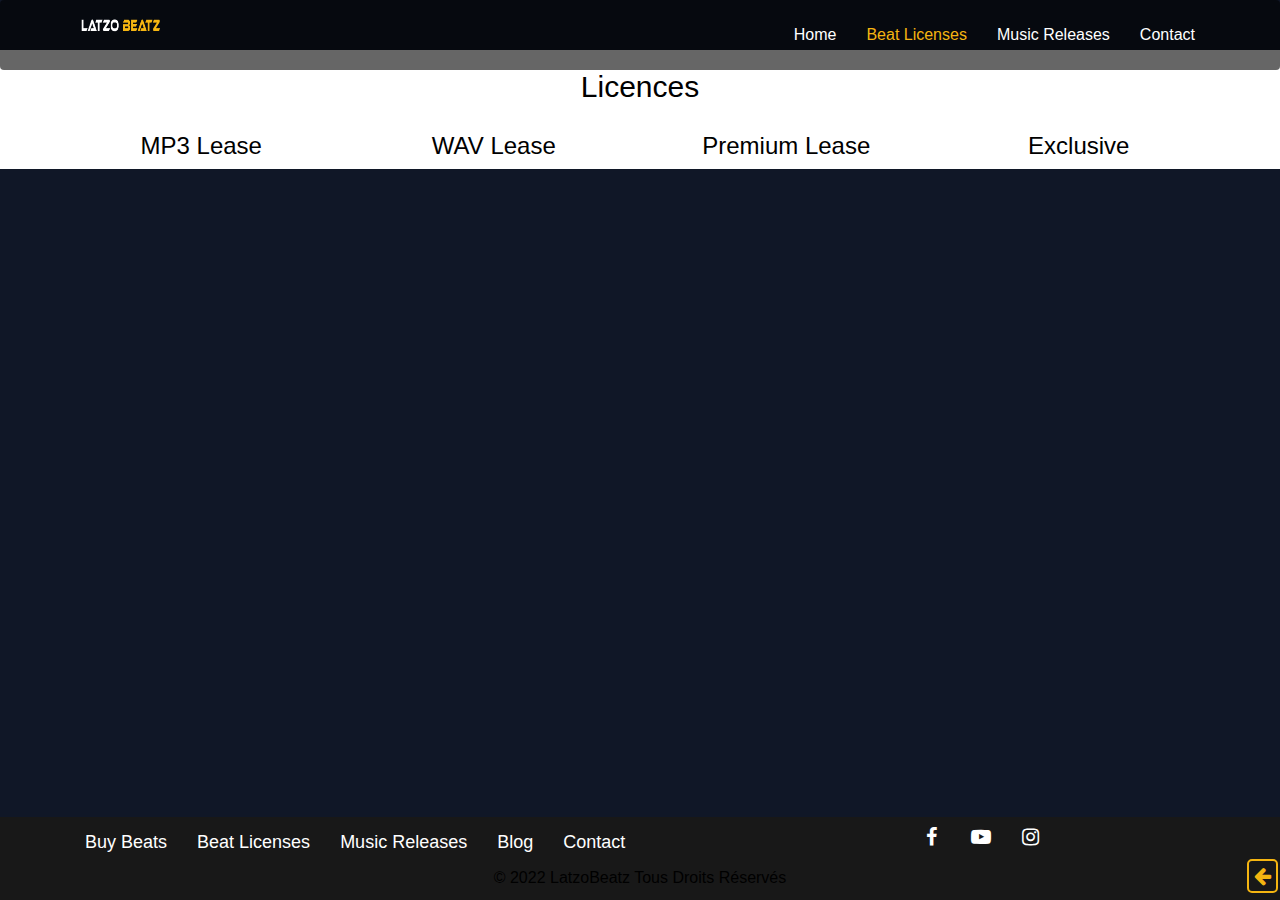
<file: licenses.html>
<!DOCTYPE html>
<!--[if lt IE 7]>      <html lang="en" ng-app="ngProfile" class="no-js lt-ie9 lt-ie8 lt-ie7"> <![endif]-->
<!--[if IE 7]>         <html lang="en" ng-app="ngProfile" class="no-js lt-ie9 lt-ie8"> <![endif]-->
<!--[if IE 8]>         <html lang="en" ng-app="ngProfile" class="no-js lt-ie9"> <![endif]-->
<!--[if gt IE 8]><!--> <html lang="en" ng-app="ngProfile" class="no-js"> <!--<![endif]-->
<head>
  <meta charset="utf-8">
  <meta http-equiv="X-UA-Compatible" content="IE=edge">
  <title>Latzo Beatz | Licences</title>
  <meta name="description" content="">
  <meta name="viewport" content="width=device-width, initial-scale=1">
  <link rel="stylesheet" href="bootstrap/css/bootstrap.min.css" >
  <link rel="stylesheet" href="font-awesome/css/font-awesome.min.css">
  <link rel="stylesheet" href="main.css">
</head>
<body data-spy="scroll" data-target="#navbar-scroll">
  <!--[if lt IE 7]>
      <p class="browsehappy">You are using an <strong>outdated</strong> browser. Please <a href="http://browsehappy.com/">upgrade your browser</a> to improve your experience.</p>
  <![endif]-->
<!--
     <div class="social-media">
       <div class="container">
                 <div class="social"><a class="fa fa-facebook" href=""></a></div>
                 <div class="social"><a class="fa fa-youtube-play" href=""></a></div>
                 <div class="social"><a class="fa fa-twitter" href=""></a></div>
                 <div class="social"><a class="fa fa-google-plus" href=""></a></div>
                 <div class="social"><a class="fa fa-instagram" href=""></a></div>
                 
        
      </div>
     </div>
      
-->
      
        
      
         <nav class="navbar navbar-inverse" id="navbar-scroll">
            <div class="container">
                 <div class="navbar-header">
                    <button type="button" class="navbar-toggle collapsed" data-toggle="collapse" data-target="#navbar-collapse">
                        <span class="icon-bar"></span>
                        <span class="icon-bar"></span>
                        <span class="icon-bar"></span>
                    </button>
                    <a href="#"><img src="./images/logo.png" alt=""></a>
                  </div>
                 <div class="collapse navbar-collapse" id="navbar-collapse">
                     <ul class="nav navbar-nav navbar-right">
                         <li ><a href="index.php">Home</a></li>
                         <li class="active" ><a href="licenses.html">Beat Licenses</a></li>
                         <li><a href="music.html">Music Releases</a></li>
                         <li ><a href="contact.php">Contact</a></li>
                     </ul>
                 </div>
             </div>
         </nav>
      <div class="wrap">
         <section id="licenses">
             <div class="container">
               <h2>Licences</h2>
                <div class="row">
                  <div class="col-sm-3">
                   <h3>MP3 Lease</h3>
                   <p></p>
                    
                  </div>
                  <div class="col-sm-3">
                    <h3>WAV Lease</h3>
                    <p></p>
                  </div>
                  <div class="col-sm-3">
                    <h3>Premium Lease</h3>
                    <p></p>
                  </div>
                  <div class="col-sm-3">
                    <h3>Exclusive</h3>
                    <p></p>
                  </div>
                </div>
                 
             </div>
         </section>
        </div>
       <footer>
         <div class="container">
              <div class="row">
                <div class="col-sm-7">
                  <ul class="nav navbar-nav">
                   <li><a href="#hero">Buy Beats</a></li>
                       <li><a href="#about">Beat Licenses</a></li>
                       <li><a href="#portfolio">Music Releases</a></li>
                       <li><a href="#portfolio">Blog</a></li>
                       <li><a href="#contact">Contact</a></li>
               </ul>
                </div>
                <div class="col-sm-5 clearfix">
                 
                  <div class="social-media social-footer">
                       <div class="social"><a class="fa fa-facebook" href="https://www.facebook.com/latzobeat/"></a></div>
                       <div class="social"><a class="fa fa-youtube-play" href="https://www.youtube.com/channel/UCbH0x_Vht3rM_ejIhiVHWcw/featured"></a></div>
                       <div class="social"><a class="fa fa-instagram" href="https://www.instagram.com/latzobeatz/"></a></div>
                   </div>
                   
                </div>
                
                
              </div>
               
               
               
               
         </div>
         <div class="copyright">
           <p>© 2022 LatzoBeatz Tous Droits Réservés</p>
         </div><div class="back-to-top pull-right"><a id="back_to_top" class="fa fa-arrow-left" href=""></a></div>
       </footer>
        

       <!-- In production use:
  <script src="//ajax.googleapis.com/ajax/libs/angularjs/x.x.x/angular.min.js"></script>
  -->
  <script src="js/jquery.js"></script>
  <script src = "bootstrap/js/bootstrap.min.js"></script>
  <script src="js/scripts.js"></script>

</body>
</html>
</file>
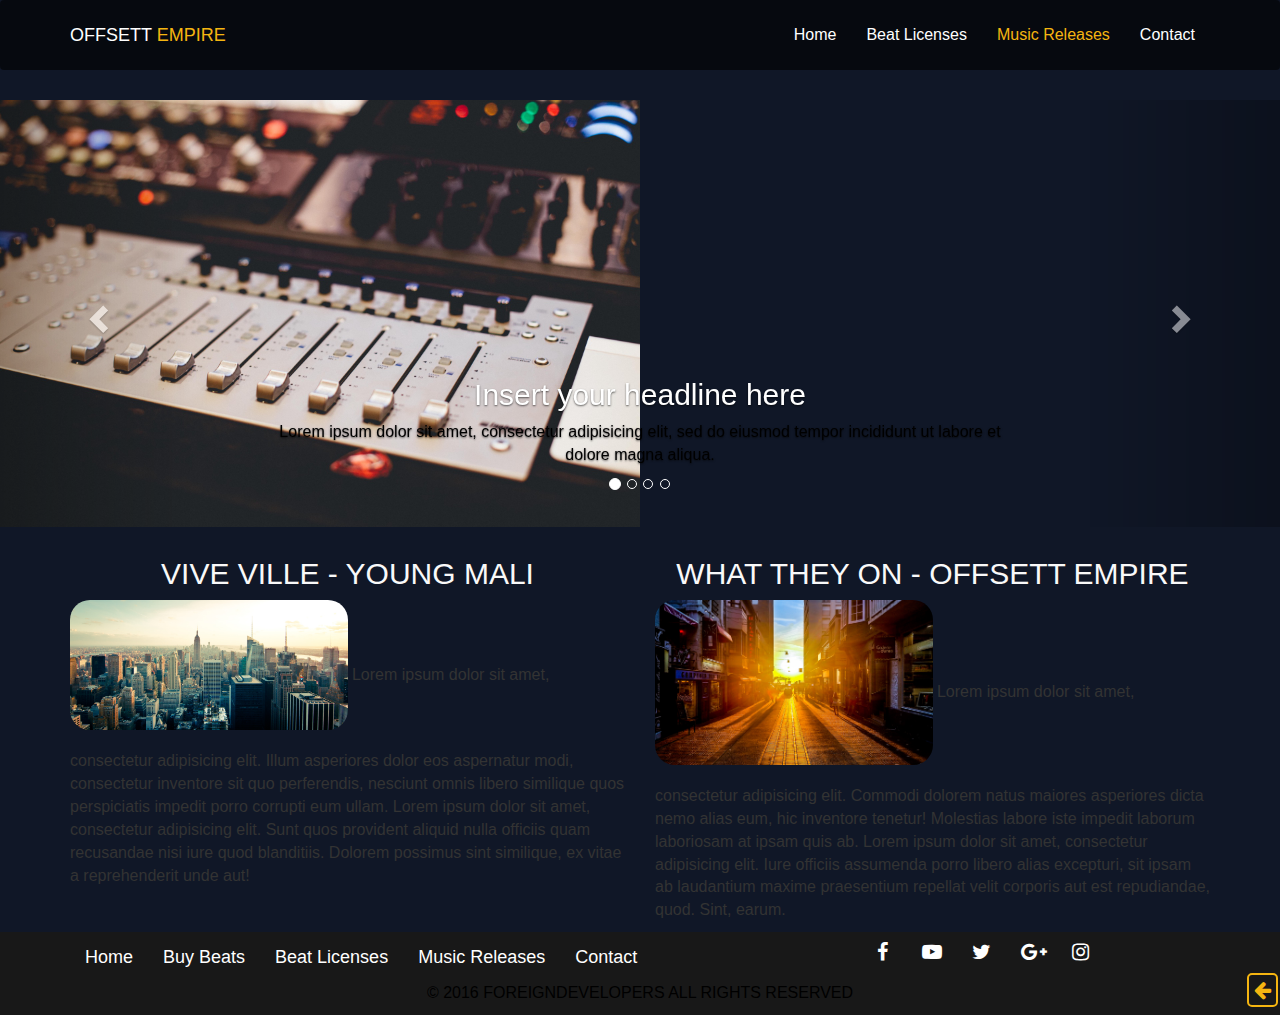
<file: music.html>
<!DOCTYPE html>
<!--[if lt IE 7]>      <html lang="en" ng-app="ngProfile" class="no-js lt-ie9 lt-ie8 lt-ie7"> <![endif]-->
<!--[if IE 7]>         <html lang="en" ng-app="ngProfile" class="no-js lt-ie9 lt-ie8"> <![endif]-->
<!--[if IE 8]>         <html lang="en" ng-app="ngProfile" class="no-js lt-ie9"> <![endif]-->
<!--[if gt IE 8]><!--> <html lang="en" ng-app="ngProfile" class="no-js"> <!--<![endif]-->
<head>
  <meta charset="utf-8">
  <meta http-equiv="X-UA-Compatible" content="IE=edge">
  <title>OFFSETT EMPIRE | MUSIC</title>
  <meta name="description" content="">
  <meta name="viewport" content="width=device-width, initial-scale=1">
  <link rel="stylesheet" href="bootstrap/css/bootstrap.min.css" >
  <link rel="stylesheet" href="font-awesome/css/font-awesome.min.css">
  <link rel="stylesheet" href="main.css">
</head>
<body data-spy="scroll" data-target="#navbar-scroll">
  <!--[if lt IE 7]>
      <p class="browsehappy">You are using an <strong>outdated</strong> browser. Please <a href="http://browsehappy.com/">upgrade your browser</a> to improve your experience.</p>
  <![endif]-->
<!--
     <div class="social-media">
       <div class="container">
                 <div class="social"><a class="fa fa-facebook" href=""></a></div>
                 <div class="social"><a class="fa fa-youtube-play" href=""></a></div>
                 <div class="social"><a class="fa fa-twitter" href=""></a></div>
                 <div class="social"><a class="fa fa-google-plus" href=""></a></div>
                 <div class="social"><a class="fa fa-instagram" href=""></a></div>
                 
        
      </div>
     </div>
      
-->
       <nav class="navbar navbar-inverse" id="navbar-scroll">
          <div class="container">
               <div class="navbar-header">
                  <button type="button" class="navbar-toggle collapsed" data-toggle="collapse" data-target="#navbar-collapse">
                      <span class="icon-bar"></span>
                      <span class="icon-bar"></span>
                      <span class="icon-bar"></span>
                  </button>
                  <a href="index.html" class="navbar-brand" >OFFSETT <span class="red">EMPIRE</span></a>
               </div>
               <div class="collapse navbar-collapse" id="navbar-collapse">
                   <ul class="nav navbar-nav navbar-right">
                       <li ><a href="index.html">Home</a></li>
                       <li><a href="licenses.html">Beat Licenses</a></li>
                       <li class="active"><a href="music.html">Music Releases</a></li>
                       <li><a href="contact.php">Contact</a></li>
                   </ul>
               </div>
           </div>
       </nav>
       
       
       <div id="music-hero" class=" carousel slide" data-ride="carousel">
          <ol class="carousel-indicators">
              <li data-target="#hero-section" data-slide-to="0" class="active"></li>
              <li data-target="#hero-section" data-slide-to="1"></li>
              <li data-target="#hero-section" data-slide-to="2"></li>
              <li data-target="#hero-section" data-slide-to="3"></li>
          </ol>
          <div class="carousel-inner" role="listbox">
             <div class="item active">
                 <img src="images/pexels3.jpeg" alt="">
                  <div class="carousel-caption">
                      <h2>Insert your headline here</h2>
                      <p>Lorem ipsum dolor sit amet, consectetur adipisicing elit, sed do eiusmod tempor incididunt ut labore et dolore magna aliqua. </p>

                  </div>
             </div>
             <div class="item">
                 <img src="images/pexels1.jpg" alt="">
                  <div class="carousel-caption">
                       <h2>Insert your headline here</h2>
                        <p>Ut enim ad minim veniam, quis nostrud exercitation ullamco laboris nisi ut aliquip ex ea commodo consequat.</p>
                  </div>
             </div>
              <div class="item">
                 <img src="images/pexels5.jpeg" alt="">
                  <div class="carousel-caption">
                   <h2>Insert your headline here</h2>
                    <p> Duis aute irure dolor in reprehenderit in voluptate velit esse cillum dolore eu fugiat nulla pariatur.</p>
                  </div>
             </div>
              <div class="item">
                 <img src="images/portfolio.jpg" alt="">
                  <div class="carousel-caption">
                   <h2>Insert your headline here</h2>
                    <p> Excepteur sint occaecat cupidatat non proident, sunt in culpa qui officia deserunt mollit anim id est laborum.</p>
                  </div>
             </div>
              
              
          </div>
          <a href="#music-hero" role="button" data-slide="prev" class="left carousel-control"><span class="glyphicon glyphicon-chevron-left"></span></a>
          <a href="#music-hero" role="button" data-slide="next" class="right carousel-control"><span class=" glyphicon glyphicon-chevron-right"></span></a>
           
       </div>
       
       
       <section id="blog">
           <div class="container">
               <div class="row">
                   <div class="col-sm-6">
                      <h2>Vive Ville - Young Mali</h2>
                      <img src="images/contact.jpg" alt="">
                       Lorem ipsum dolor sit amet, consectetur adipisicing elit. Illum asperiores dolor eos aspernatur modi, consectetur inventore sit quo perferendis, nesciunt omnis libero similique quos perspiciatis impedit porro corrupti eum ullam.
                       Lorem ipsum dolor sit amet, consectetur adipisicing elit. Sunt quos provident aliquid nulla officiis quam recusandae nisi iure quod blanditiis. Dolorem possimus sint similique, ex vitae a reprehenderit unde aut!
                       
                   </div>
                   <div class="col-sm-6">
                      <h2>What They On - OffSett Empire</h2>
                      <img src="images/city.jpg" alt="">
                       Lorem ipsum dolor sit amet, consectetur adipisicing elit. Commodi dolorem natus maiores asperiores dicta nemo alias eum, hic inventore tenetur! Molestias labore iste impedit laborum laboriosam at ipsam quis ab.
                       Lorem ipsum dolor sit amet, consectetur adipisicing elit. Iure officiis assumenda porro libero alias excepturi, sit ipsam ab laudantium maxime praesentium repellat velit corporis aut est repudiandae, quod. Sint, earum.
                   </div>
               </div>
           </div>
           
       </section>
      
       <footer>
         <div class="container">
              <div class="row">
                <div class="col-sm-7">
                  <ul class="nav navbar-nav">
                  <li class="active"><a href="index.html">Home</a></li>
                   <li><a href="buy_beats.html">Buy Beats</a></li>
                       <li><a href="licenses.html">Beat Licenses</a></li>
                       <li><a href="music.html">Music Releases</a></li>
                       <li><a href="contact.html">Contact</a></li>
               </ul>
                </div>
                <div class="col-sm-5 clearfix">
                 
                  <div class="social-media social-footer">
                       <div class="social"><a class="fa fa-facebook" href=""></a></div>
                       <div class="social"><a class="fa fa-youtube-play" href=""></a></div>
                       <div class="social"><a class="fa fa-twitter" href=""></a></div>
                       <div class="social"><a class="fa fa-google-plus" href=""></a></div>
                       <div class="social"><a class="fa fa-instagram" href=""></a></div>

                   </div>
                   
                </div>
                
                
              </div>
               
               
               
               
         </div>
         <div class="copyright">
           <p>© 2016 FOREIGNDEVELOPERS ALL RIGHTS RESERVED</p>
         </div><div class="back-to-top pull-right"><a id="back_to_top" class="fa fa-arrow-left" href=""></a></div>
       </footer>
        

       <!-- In production use:
  <script src="//ajax.googleapis.com/ajax/libs/angularjs/x.x.x/angular.min.js"></script>
  -->
  <script src="js/jquery.js"></script>
  <script src = "bootstrap/js/bootstrap.min.js"></script>
  <script src="js/scripts.js"></script>

</body>
</html>
</file>
<file: main.css>
body{
  font-family: Poppins, Helvetica, Arial, sans-serif; /*Oswald, Helvetica, Arial, sans-serif;*/
  font-size: 16px;
  padding: auto;
  background: #101727;
  background-position: center center;
  background-size: cover;
}

/*This makes the body display flex so that the elements inside of it can act like flex items*/

body{
  min-height: 100vh;
  display: flex;
  flex-direction: column;
  flex-wrap: wrap;
  justify-content: space-between;
}
.wrap{
  width: 100%;
  margin: 50px 0 auto 0;
}

/**********Navbar section***********/


#navbar-scroll {
  padding: 10px 0;
}
#navbar-scroll a{
  color: white;
  cursor: pointer;
}

#navbar-scroll .active a {
  background: none;
  color: #f5b511;
/*  border : 1px solid red;*/
}

#navbar-scroll a:hover{
  color: #f5b511;
}
.red{
  color: #f5b511;
}

.navbar-brand:hover .red{
  color: black;
  text-shadow: 1px 1px 20px #000;
}
.navbar-brand:hover{
  text-shadow: 1px 1px 20px #f5b511;
}

nav#navbar-scroll{
  margin-bottom: 0;
  background: rgba(0,0,0,.6);
  border: none;
  position: absolute;
  width: 100%;
  z-index: 100;
}
/**********Navbar section | Dropdown Menu***********/
.dropdown .dropdown-menu{
  cursor: pointer;
  padding: 10px;
  background-color: #f5b511;
  color: #f5b511; 
  font-weight: bold;
}

.cart-item{
  width: 100%;
  margin: 0 auto 5px;
  background-color: white;
  border-bottom: 1px solid gray;
  

}

.cart-count,
.beat-name,
.item-price,
.total-price{
  font-size: 1.5rem;
}


.item-price, .total-price{
  text-align: right;
}
.license{
  color: #999;
  margin-top: 0;
  padding-top: 0;
  font-weight: normal;
  font-size: .9em;
}

/**********Index Page***********/
#hero{
  background: linear-gradient(to top, #101727, rgba(255,255, 255, 0)), url("images/bg.png") no-repeat;
  background-position: center center;
  background-attachment:scroll;
  height: 400px;
  margin: 0;
  color: white;
  text-align: center;
  text-shadow: 1px 1px 4px #f5b511, 2px 2px 10px blue;
}


/**********Index Page | Player Section***********/
#player{
  background: url("images/bg player.jpg.png") no-repeat ;
  /*background: linear-gradient (to top, #101727, rgba(255,255, 255, 0));*/
}

#player .top-player{
  display: flex;
  align-items: center;
  color: white;
  padding: 20px;
  text-shadow: 1px 1px 1px black,
               2px 2px 5px #f5b511;
}

#player .top-player .cover-image{
  min-width: 100px;
  max-width: 160px;
  min-height:100px;
  position: relative;
  background: url("images/city.jpg") no-repeat;
  background-size: cover;
  border-radius: 15px;
  
}

.cover-image img{
width: 100%;

  
}
.play-pause{
  display: inline-block;
  border-radius: 50%;
  background: white;
  color: black;
  position:absolute;
  top: 30%;
  left: 28%;
  border: 2px solid black;
  padding:0;
  
}
.fa-play, .fa-pause{
  display: inline-block;
  width: 40px;
  height: 40px;
  line-height: 40px;
}
.play-pause:hover{
  color: #f5b511;
  background: black;
}

.details{
  width: 85%; 
  padding-left: 10px;
  margin: 0 10px;
  padding-top:20px;
}
.title{
  font-size: 4rem;
  margin-bottom: 5px;

  
}
.genre-list{
  font-size: 1.4rem;
  margin-bottom: 5px;
}
.genre{
  display: inline-block;
  background: #f5b511;
  padding: 3px;
  border-radius: 5px;
  text-shadow: 1px 1px 2px gold;
  
}
.tags{
  display: none;
}

.details .fa{
  font-size: 2rem;
  
}

.details .add-to-cart{
  background: #393939;
}
.details .add-to-cart:hover{
  color: #f5b511;
}


#player{
  padding: 0;
  margin:0;
}
#player .container{
padding: 0;
  
}
#playlist{
  height: 500px;
  overflow: scroll;
  width: 100%;
  max-width: 1500px;
  min-width: 375px;
}
#playlist h3{
  color: #000;
}
#playlist.jumbo-area{
  padding: 20px;
  background: #ffffff;
  color: rgb(0, 0, 0);
}
#playlist thead{
  text-transform: uppercase;
}
#playlist .add-btn{
  background: #f5b511;
  opacity: 0.5;
  border-radius: 10px;
  color: white;
  padding: 5px;
  margin: 15px;
  font-size: 10px;
  text-decoration: none;
}
#playlist .add-btn:hover{
  opacity: 1;
  transition: 0.5s ease;
}

#playlist .track:not(:last-child){
  border-bottom: 0.px solid white;
}

#playlist .track td:first-child{
 margin:5px;
}

#playlist .track td{
  border:  none;
  color: #000;
}
select{
  color: black;
  font-size: 15px;
  width: 70%;
  padding: 5px;
  margin: 5px;
  border-radius: 5px;
}


/**********Index Page | Playlist Section***********/
#playlist .cover{
  display: block;
  background-repeat: no-repeat;
  background-size: cover;
  background-position: center center;
  width: 40px;
  height: 40px;
  margin: 5px 0 5px 5px ;
  border-top: none;
}

/**********Index Page | About Section***********/

#about{
  background: #101727;
  color: #f9f9f9;
  text-align: center;
  padding: 60px 0;
}
#about h2, h3, p{
  color: white;
}
#about h3{
  font-size: 15px;
  color: #f5b511;
}
#about img, #blog img{
  margin-bottom: 20px;
  border-radius: 20px;
}
#about img:hover{
  opacity: 0.5;
  transition: 0.5s ease;
  cursor: pointer;
}


/**********Footter Section***********/

a,
.social a,
.back-to-top a{
  text-decoration: none;
  
}

a:hover,
.social a:hover,
.back-to-top a:hover{
  color: #f5b511;
}

.social-media, footer{
  background: #181818;
  color: white;
}

.social-media .container{
  display: flex;
  flex: 1;
  flex-wrap: 1;
  justify-content: flex-end;
}
.social{
  width: 40px;
  height: 40px;
  font-size: 2rem;
  text-align:center;
  border-radius: 5px;
  

}
.social a{
    padding: 10px;
    color: white;
}

.social:hover{
  border: 1px solid #f5b511;
  
}

.social:not(:last-child){
  margin-right: 5px;
}






footer{
  text-align: center;
  display: flex;
  flex-wrap: wrap;
  flex-direction: column;
  align-items: center;
  position: relative;
  
}
footer > :nth-child(n) {
  flex-grow: 1;
}
footer a{
  color: white;
}
footer .nav{
  font-size: 1.8rem;

}

.back-to-top{
  position: absolute;
  top:50%;
  right: 2px;
  display: inline-block;
  z-index: 20;
  
  
  
  
}

.back-to-top a{
  color: #f5b511;
  font-size: 2rem;
  padding: 5px;
  border: 2px solid #f5b511;
  border-radius: 5px;
  transition-duration: .2s;
  
  
}
.back-to-top a:hover{
  color: #ffffff;
  border-color: #ffffff;
  transition-duration: .5s;
  transform: rotate(90deg) ;


}
.social-footer div{
  display: inline-block;


}




/*MUSIC PAGE*/

#music-hero .item{
  max-height: 700px;
}
#music-hero{
  margin-top: 100px;
}
img{
  width: 50%;
  
  
}

#blog{
   background: #101727;
  margin: 10px 0;
 
}
#blog h2{
  color: #f9f9f9;
  text-align: center;
  text-transform: uppercase;
  font: 2rem;
}
#blog p{
  color: #f9f9f9;
}

/*CONTACT PAGE*/

#contact{
  color: white; 
  text-shadow: 1px 1px 4px #000,
    2px 2px 12px #555;
  text-align: center;
  
}

#contact .alert {
  text-shadow: none;
}

#contact form{
  text-align: left;
}


#contact{
  margin-top: 70px;
  padding-top: 70px;
  background: #f9f9f9;
  padding-bottom: 70px;
}
#contact h2{
  text-align: center;
}
#contact h2 span{
  border-bottom: 1px solid #f5b511;
}


/*LICENESES PAGE*/
#licenses{
  color: black;
  background: #ffffff;
  text-align: center;
  margin: auto;
  
}
#licenses h1{
  padding: 30px 0 0 ;

}
#licenses h3, p{
  color: #000;
}
#licenses .col-3{
    background: black;
    color: white;
    padding:10px;
    margin:0 3px;
    
}

/*LOGIN PAGE*/

#forgot-password, red{
  text-shadow: none;
}

p.alert.alert-danger{
  text-shadow: none;
}



/*CART Page*/

#cart{
  background: #fff;
  padding: 50px;
  margin-top: 30px;
}


/*CMS Page*/

#cms{
  margin-top: 80px;
}

#cms .row{
    background: #101727;
  padding: 20px 20px 20px 0;
}
#navi{

  border: #ccc;
  padding: 10px;
  border-radius: 5px;
}

#navi ul{
  list-style: none;
  padding: 0;
  color: white;
  
}
#navi li{
  margin-bottom: 5px;
  text-align: center;
 
}
#navi li a{
  display: inline-block;
  width: 100%;
  padding: 20px;
  color: #f5b511;
  text-decoration: none;
  border-radius: 5px;
  background: #f9f9f9;
  border: 1px solid #222;
}

#navi li a:hover{
  background: #f5b511;
  color: white;
}


#main-content{
  background: #f9f9f9;
  padding: 10px;
  
  
}
.dragover{

  padding:  40px;
  border:  2px dashed #ccc;
  display: flex;
  width: 100%;
  justify-content: center;
  text-align: center; 
  color: #ccc;
}
.beat_img{
  width: 60px;
  height: 50px;
}


/*@media (max-width: 700px){
  #playlist .table thead {
  display: none;
  }
  
  #playlist .table tr{
  display: block;
  margin-bottom: 40px;
  }
  
  #playlist .table td {
  display: block;
  text-align: right;
  }
  
  #playlist .table td:before {
  content: attr(data-label);
  float: left;
  font-weight: bold;
  }
  }
  */
  @media only screen and (max-width: 700px) {

    #playlist .table table, 
    #playlist .table thead, 
    #playlist .table tbody, 
    #playlist .table tr, 
    #playlist .table th, 
    #playlist .table td {
        display: block;
    }

    #playlist .table thead {
        display: none;
    }

    #playlist .table td {
        padding-left: 150px;
        position: relative;
        margin-top: -1px;
        background: #FFF;
    }

    #playlist .table td:nth-child(odd) {
        background-color: #eee;
    }

    #playlist .table td::before {
        padding: 10px;
        content: attr(data-label);
        position: absolute;
        top: 0;
        left: 0;
        width: 130px;
        bottom: 0;
        background-color: #000;
        color: #FFF;
        display: flex;
        align-items: center;
        font-weight: bold;
    }

    #playlist .table tr {
        margin-bottom: 1rem;
    }

    #playlist .table th + td {
        padding-left: 10px;
    }

}
</file>
